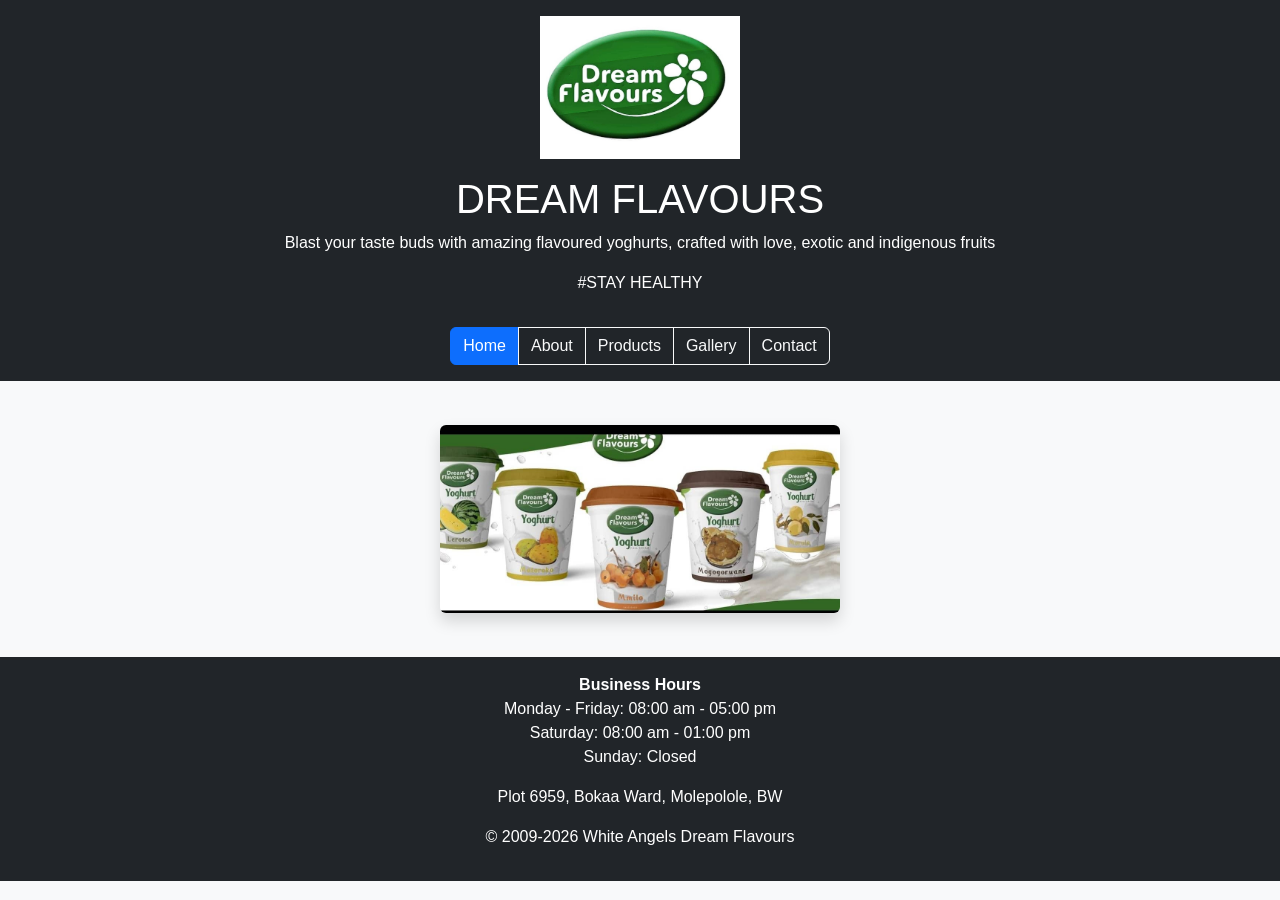
<file: index.html>
<!DOCTYPE html>
<html lang="en">
<head>
   <meta charset="UTF-8">
   <meta name="viewport" content="width=device-width, initial-scale=1.0">
   <title>Dream Flavours</title>
   <link rel="stylesheet" href="https://cdn.jsdelivr.net/npm/bootstrap@5.3.8/dist/css/bootstrap.min.css">
   <link rel="stylesheet" href="style.css">
</head>
<body>
   <header class="text-center p-3 bg-dark text-white">
      <img src="images/logo dream flavours.jpeg" 
           alt="Dream Flavours Logo" 
           class="img-fluid mx-auto d-block mb-3" 
           style="max-width:200px;">
      <h1>DREAM FLAVOURS</h1>  
      <p>Blast your taste buds with amazing flavoured yoghurts, crafted with love, exotic and indigenous fruits</p>  
      <p>#STAY HEALTHY</p> 

      <div class="btn-group mt-3" role="group">
         <a href="index.html" class="btn btn-outline-light">Home</a>
         <a href="about.html" class="btn btn-outline-light">About</a>
         <a href="products.html" class="btn btn-outline-light">Products</a>
         <a href="gallery.html" class="btn btn-outline-light">Gallery</a>
         <a href="contact.html" class="btn btn-outline-light">Contact</a>
      </div>
   </header>
   <main class="container mt-4 text-center">
      <img src="images/yoghuert dream flavours3.jpeg" 
           alt="Yoghurt Product" 
           class="img-fluid rounded shadow mx-auto d-block" 
           style="max-width:400px;">
   </main>
   <footer class="text-center mt-4 p-3 bg-dark text-white">
      <p><strong>Business Hours</strong><br>
      Monday - Friday: 08:00 am - 05:00 pm<br>
      Saturday: 08:00 am - 01:00 pm<br>
      Sunday: Closed</p>
      <p>Plot 6959, Bokaa Ward, Molepolole, BW</p>
      <p>&copy; 2009-2026 White Angels Dream Flavours</p>
   </footer>

   <script>
     const currentPage = window.location.pathname.split("/").pop();
     document.querySelectorAll("header a").forEach(link => {
       if(link.getAttribute("href") === currentPage){
         link.classList.remove("btn-outline-light");
         link.classList.add("btn-primary");
       }
     });
   </script>
</body>
</html>
</file>
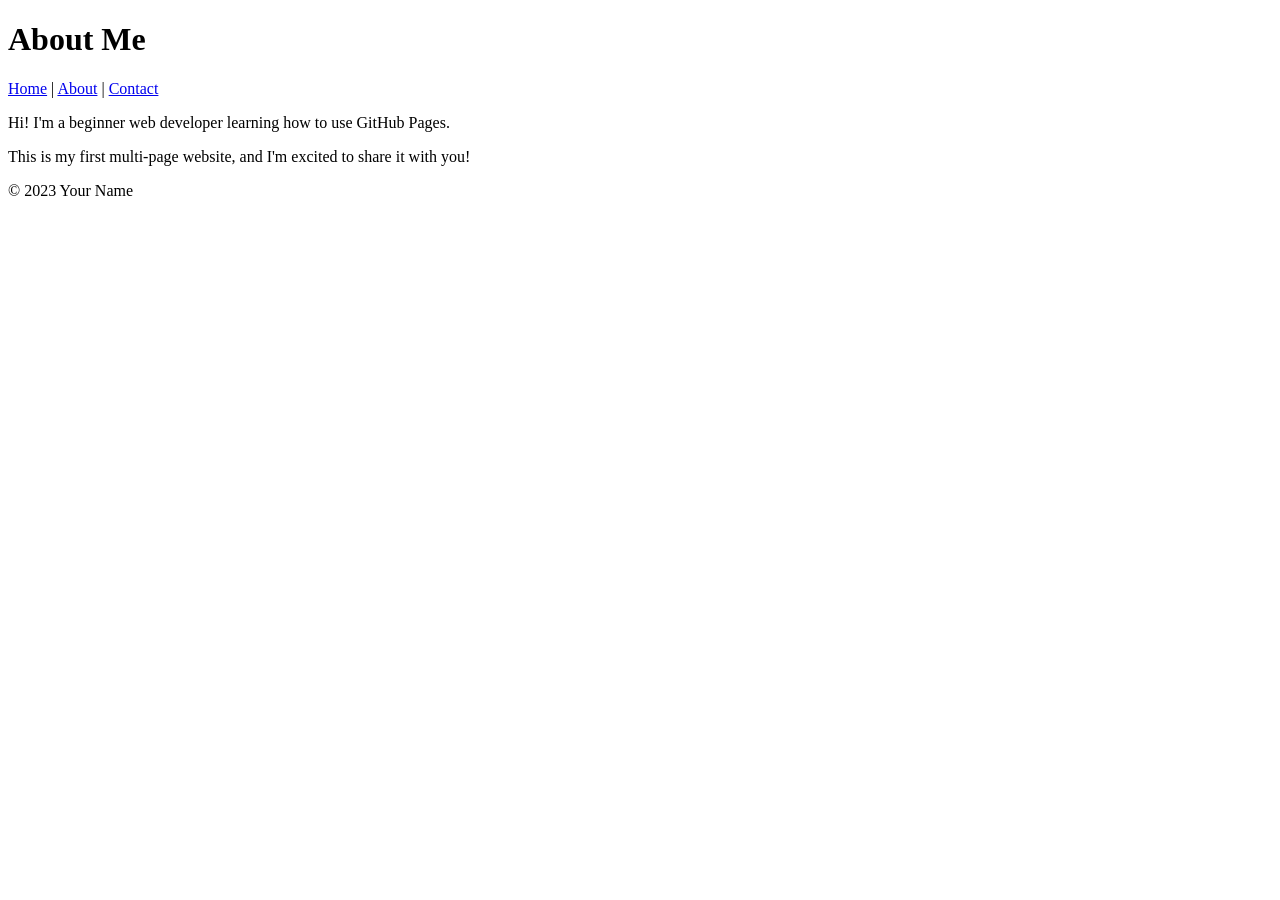
<file: about us.html>
<!DOCTYPE html>
<html lang="en">
<head>
    <meta charset="UTF-8">
    <meta name="viewport" content="width=device-width, initial-scale=1.0">
    <title>About Me</title>
</head>
<body>
    <header>
        <h1>About Me</h1>
        <nav>
            <a href="index.html">Home</a> |
            <a href="about.html">About</a> |
            <a href="contact.html">Contact</a>
        </nav>
    </header>

    <main>
        <p>Hi! I'm a beginner web developer learning how to use GitHub Pages.</p>
        <p>This is my first multi-page website, and I'm excited to share it with you!</p>
    </main>

    <footer>
        <p>&copy; 2023 Your Name</p>
    </footer>
</body>
</html>
</file>
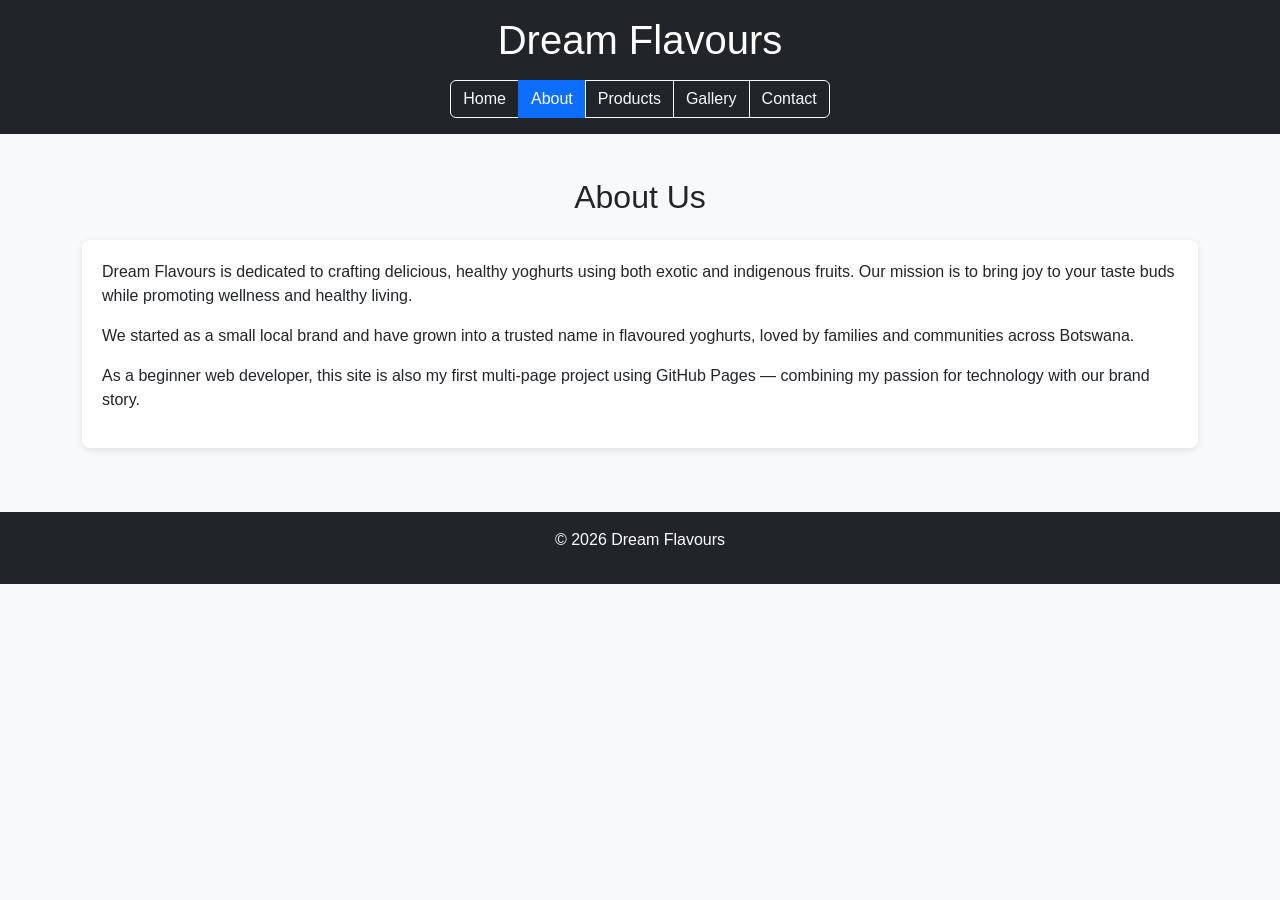
<file: about.html>
<!DOCTYPE html>
<html lang="en">
<head>
   <meta charset="UTF-8">
   <meta name="viewport" content="width=device-width, initial-scale=1.0">
   <title>About - Dream Flavours</title>
   <link rel="stylesheet" href="https://cdn.jsdelivr.net/npm/bootstrap@5.3.8/dist/css/bootstrap.min.css">
   <link rel="stylesheet" href="style.css">
</head>
<body>
   <header class="text-center p-3 bg-dark text-white">
     <h1>Dream Flavours</h1>
     <div class="btn-group mt-2" role="group">
       <a href="index.html" class="btn btn-outline-light">Home</a>
       <a href="about.html" class="btn btn-outline-light">About</a>
       <a href="products.html" class="btn btn-outline-light">Products</a>
       <a href="gallery.html" class="btn btn-outline-light">Gallery</a>
       <a href="contact.html" class="btn btn-outline-light">Contact</a>
     </div>
   </header>
    
   <main class="container mt-4">
     <h2 class="text-center mb-4">About Us</h2>
     <section>
       <p>Dream Flavours is dedicated to crafting delicious, healthy yoghurts using both exotic and indigenous fruits. Our mission is to bring joy to your taste buds while promoting wellness and healthy living.</p>
       <p>We started as a small local brand and have grown into a trusted name in flavoured yoghurts, loved by families and communities across Botswana.</p>
       <p>As a beginner web developer, this site is also my first multi‑page project using GitHub Pages — combining my passion for technology with our brand story.</p>
     </section>
   </main>

   <footer class="text-center mt-4 p-3 bg-dark text-white">
     <p>&copy; 2026 Dream Flavours</p>
   </footer>

   <script>
     const currentPage = window.location.pathname.split("/").pop();
     document.querySelectorAll("header a").forEach(link => {
       if(link.getAttribute("href") === currentPage){
         link.classList.remove("btn-outline-light");
         link.classList.add("btn-primary");
       }
     });
   </script>
</body>
</html>
</file>
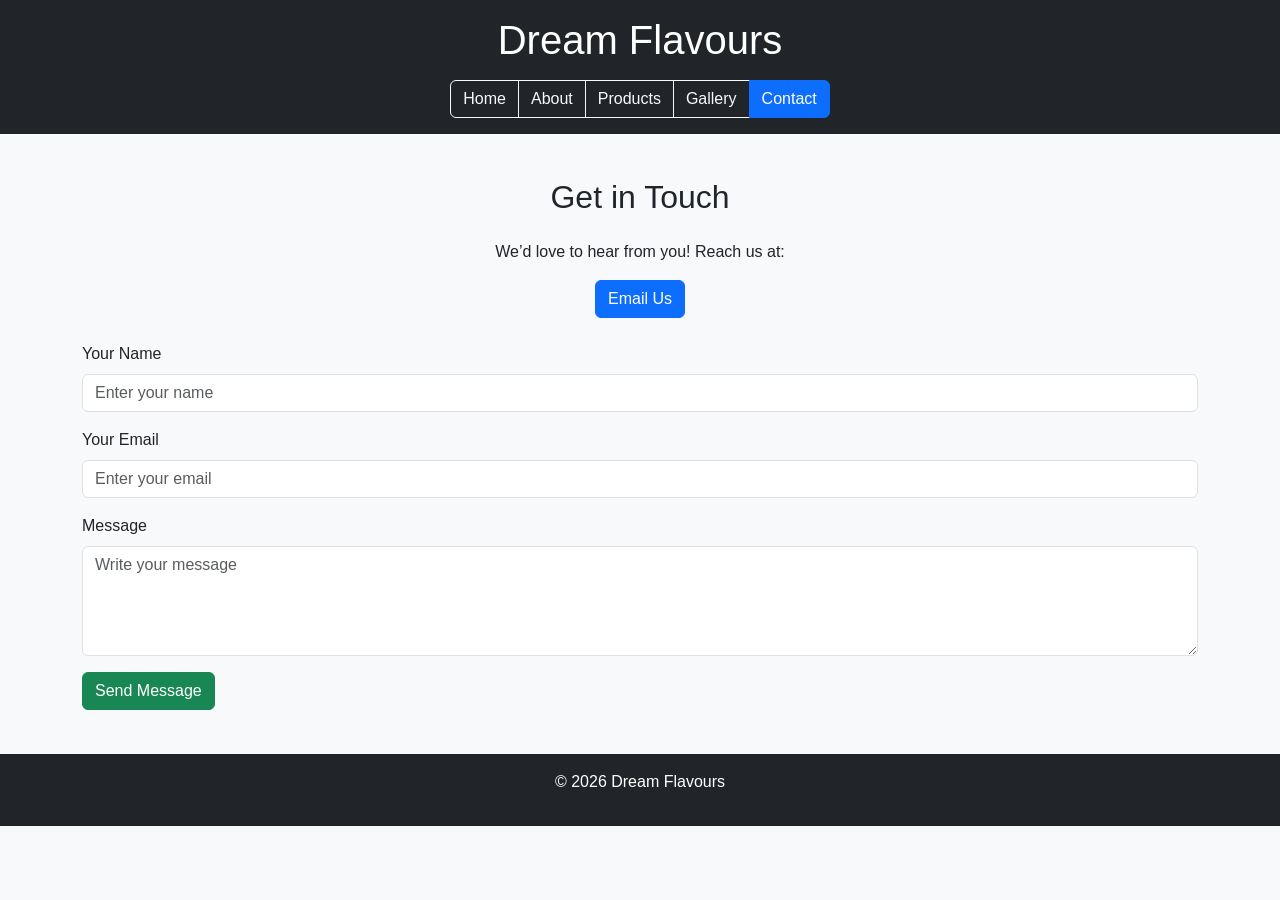
<file: contact.html>
<!DOCTYPE html>
<html lang="en">
<head>
   <meta charset="UTF-8">
   <meta name="viewport" content="width=device-width, initial-scale=1.0">
   <title>Contact - Dream Flavours</title>
   <link rel="stylesheet" href="https://cdn.jsdelivr.net/npm/bootstrap@5.3.8/dist/css/bootstrap.min.css">
   <link rel="stylesheet" href="style.css">
</head>
<body>
   <header class="text-center p-3 bg-dark text-white">
     <h1>Dream Flavours</h1>
     <div class="btn-group mt-2" role="group">
       <a href="index.html" class="btn btn-outline-light">Home</a>
       <a href="about.html" class="btn btn-outline-light">About</a>
       <a href="products.html" class="btn btn-outline-light">Products</a>
       <a href="gallery.html" class="btn btn-outline-light">Gallery</a>
       <a href="contact.html" class="btn btn-outline-light">Contact</a>
     </div>
   </header>
    
   <main class="container mt-4">
     <h2 class="text-center mb-4">Get in Touch</h2>
     <p class="text-center">We’d love to hear from you! Reach us at:</p>
     <p class="text-center">
       <a href="mailto:example@example.com" class="btn btn-primary">Email Us</a>
     </p>

     <form class="mt-4">
       <div class="mb-3">
         <label for="name" class="form-label">Your Name</label>
         <input type="text" class="form-control" id="name" placeholder="Enter your name">
       </div>
       <div class="mb-3">
         <label for="email" class="form-label">Your Email</label>
         <input type="email" class="form-control" id="email" placeholder="Enter your email">
       </div>
       <div class="mb-3">
         <label for="message" class="form-label">Message</label>
         <textarea class="form-control" id="message" rows="4" placeholder="Write your message"></textarea>
       </div>
       <button type="submit" class="btn btn-success">Send Message</button>
     </form>
   </main>

   <footer class="text-center mt-4 p-3 bg-dark text-white">
     <p>&copy; 2026 Dream Flavours</p>
   </footer>

   <script>
     const currentPage = window.location.pathname.split("/").pop();
     document.querySelectorAll("header a").forEach(link => {
       if(link.getAttribute("href") === currentPage){
         link.classList.remove("btn-outline-light");
         link.classList.add("btn-primary");
       }
     });

     document.querySelector("form").addEventListener("submit", function(e){
       e.preventDefault();
       alert("Thank you for your message! We'll get back to you soon.");
     });
   </script>
</body>
</html>
</file>
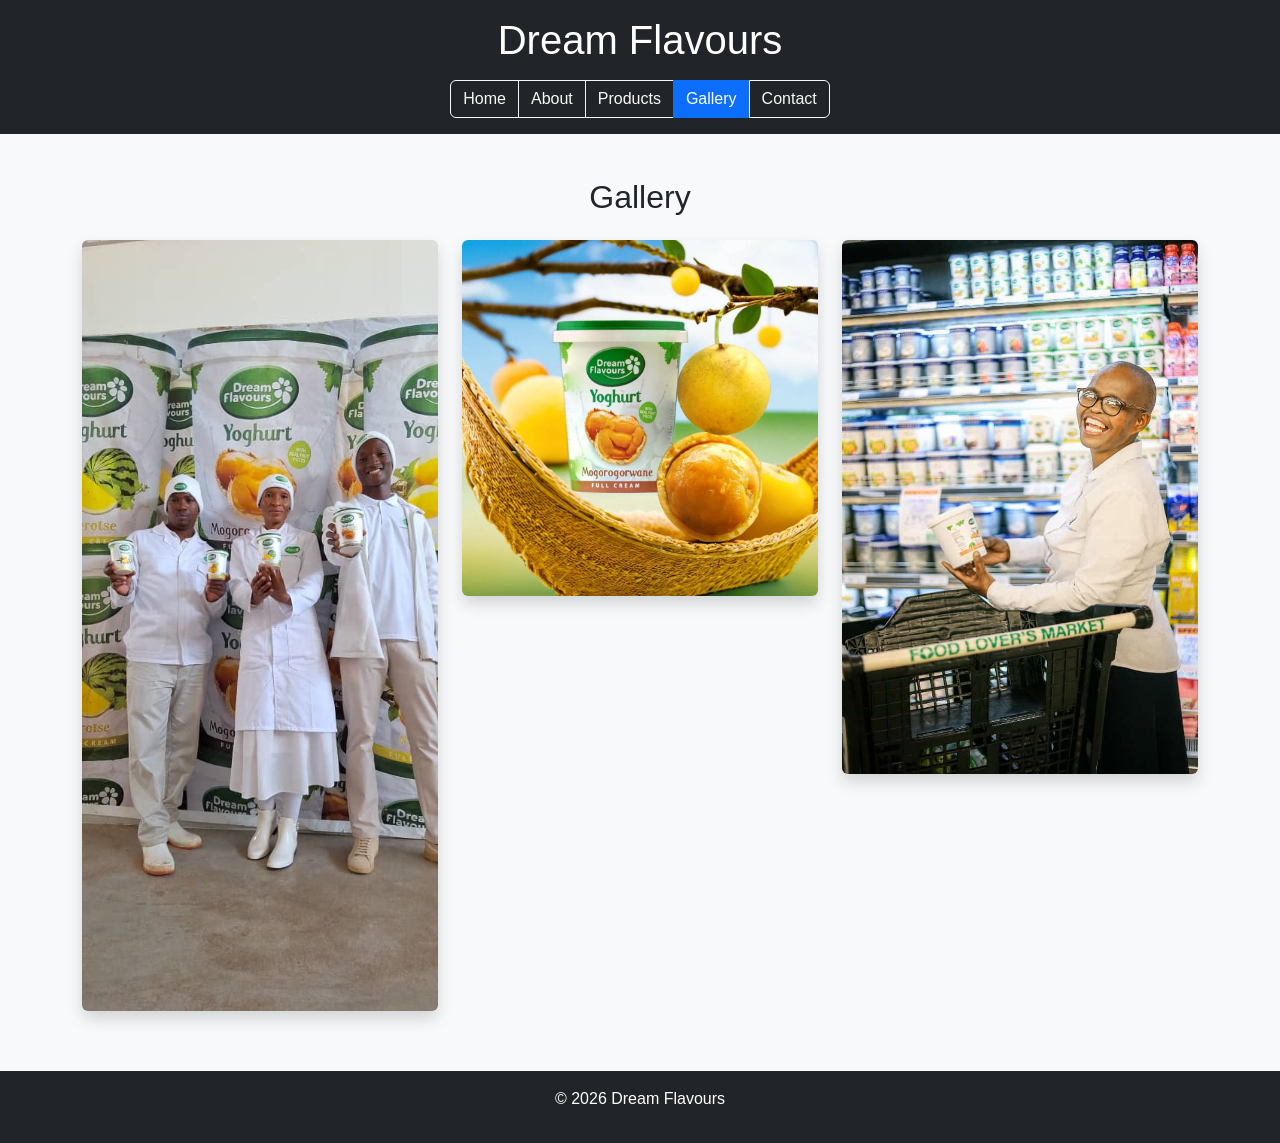
<file: gallery.html>
<!DOCTYPE html>
<html lang="en">
<head>
   <meta charset="UTF-8">
   <meta name="viewport" content="width=device-width, initial-scale=1.0">
   <title>Gallery - Dream Flavours</title>
   <link rel="stylesheet" href="https://cdn.jsdelivr.net/npm/bootstrap@5.3.8/dist/css/bootstrap.min.css">
   <link rel="stylesheet" href="style.css">
</head>
<body>
   <header class="text-center p-3 bg-dark text-white">
     <h1>Dream Flavours</h1>
     <div class="btn-group mt-2" role="group">
       <a href="index.html" class="btn btn-outline-light">Home</a>
       <a href="about.html" class="btn btn-outline-light">About</a>
       <a href="products.html" class="btn btn-outline-light">Products</a>
       <a href="gallery.html" class="btn btn-outline-light">Gallery</a>
       <a href="contact.html" class="btn btn-outline-light">Contact</a>
     </div>
   </header>

   <main class="container mt-4">
     <h2 class="text-center mb-4">Gallery</h2>
     <div class="row">
       <div class="col-md-4 mb-3">
         <img src="images/gallery2.jpg" class="img-fluid rounded shadow" alt="Yoghurt 1">
       </div>
       <div class="col-md-4 mb-3">
         <img src="images/gallery4.jpg" class="img-fluid rounded shadow" alt="Yoghurt 2">
       </div>
       <div class="col-md-4 mb-3">
         <img src="images/gallery3.jpeg" class="img-fluid rounded shadow" alt="Yoghurt 3">
       </div>
     </div>
   </main>

   <footer class="text-center mt-4 p-3 bg-dark text-white">
     <p>&copy; 2026 Dream Flavours</p>
   </footer>

   <script>
     const currentPage = window.location.pathname.split("/").pop();
     document.querySelectorAll("header a").forEach(link => {
       if(link.getAttribute("href") === currentPage){
         link.classList.remove("btn-outline-light");
         link.classList.add("btn-primary");
       }
     });
   </script>
</body>
</html>
</file>
<file: style.css>
body {
  margin: 0;
  font-family: Arial, sans-serif;
  background-color: #f8f9fa;
}

header img {
  max-width: 200px; 
  height: auto;
  display: block;
  margin: 0 auto 15px auto;
}

main {
  padding: 20px;
}

section {
  background-color: #ffffff;
  padding: 20px;
  margin-bottom: 20px;
  border-radius: 8px;
  box-shadow: 0 2px 6px rgba(0,0,0,0.1);
}

footer {
  background-color: #212529;
  color: #ffffff;
  text-align: center;
  padding: 10px;
}


.small-rect {
  width: 300px;
  height: 200px;
  object-fit: cover;
  display: block;
  margin: 0 auto;
}
</file>
